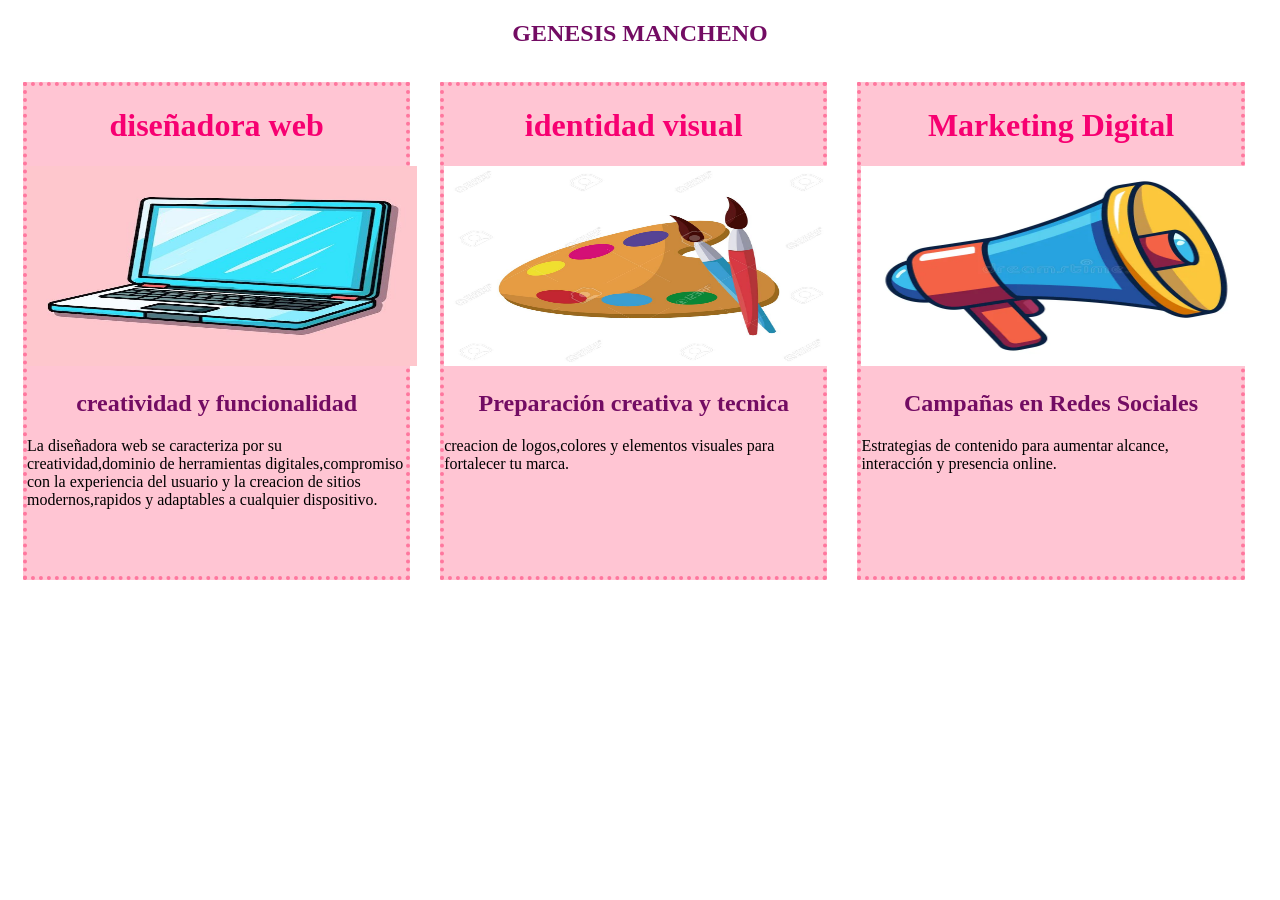
<file: servicios.html>
<!DOCTYPE html>
<html>
<head>
<meta charset="utf-8">
<meta name="viewport" content="width=device-width, initial-scale=1">
<title>SERVICIOS OFRECIDOS</title>
<link rel="stylesheet" type="text/css" href="css/estilos.css">
</head>
<body>
<h2>GENESIS MANCHENO</h2>
<div class="servicios">
<h1>diseñadora web</h1>
<img class="imagen1" src="img/compu.jpg" width="390px" height="200px">
 <h2>creatividad y funcionalidad</h2>
<p>La diseñadora web se caracteriza por su creatividad,dominio de herramientas digitales,compromiso con la experiencia del usuario y la creacion de sitios modernos,rapidos y adaptables a cualquier dispositivo.</p>
</div>
<div class="servicios">
<h1>identidad visual</h1>
<img class="imagen1" src="img/pin.jpg" width="390px" height="200px">
<h2>Preparación creativa y tecnica</h2>
<p>creacion de logos,colores y elementos visuales para fortalecer tu marca.</p>
</div>
<div class="servicios">
<h1>Marketing Digital</h1>
<img class="imagen1" src="img/mega.webp" width="390px" height="200px"> 
<h2>Campañas en Redes Sociales</h2>
<p>Estrategias de contenido para aumentar alcance, interacción y presencia online.</p>
</div>

</body>
</html>
</file>
<file: css/estilos.css>
.contacto{
 border:4px dotted ;
 float:border:left:#FF779E;
 background:  #FFC5D3;
 width:40%;
 margin:30px;
 height: 900px;
}

h1{
 	text-align: center;
 	color: #f70071;
}

h2{
text-align: center;
color:#730c63

}

{
  font-family: arial;
 font-size: 17px;
}

.servicios{
	border:4px dotted #DBCCEB;
	float:left;
	background:  #D8CCEB;
	width:30%;
	margin:15PX;
	height: 490PX;

}


.servicios{
		border:4px dotted  #FF779E;
		float:left;
		background: #FFC5D3;
		width:30%;
		margin:15px;
		height: 490px;

}

header{
	background-color: #FFC5D3;
	border-bottom: 3px solid #880E4F;
	padding: 10px 20px;
}

.header-container{
	display:flex;/*ubicar un elemento a lado de otro*/
	justify-content:space-between;/*reporte la ubicacion de los elementos;
	align-items:center;
	max-width:110px;
	margin:0 auto;

}
.logo{
	font-size:20px;/*tamaño de fuente*/
	font-weight: bold;/*negritos*/
	color:#EC407A;
	}
nav ul{
		list-style:none;/*quitar viñetas*/
		margin:0;
		padding:0;
		display:flex;
		gap:20px;/*separar elementos*/
	}
	
nav ul li a{

text-decoration: none;
color:#FF4081;
font-weight: 600;
padding: 8px 12px;
border-radius:4px;
transition:background-color;3 color 0.53;

}
nav ul li a:border:
  background-color: #f70071;
  footer {
background-color: #1e293b; /* Azul oscuro */
color: #cbd5e1;
padding: 20px;
font-size: 14px;
}

.footer-container {
max-width: 1000px;
margin: 0 auto;
display: flex;
justify-content: space-between; /* Texto a la izquierda, contacto a la derecha */
align-items: center;
flex-wrap: wrap;
gap: 15px;
}

.footer-container p {
margin: 0;
}

.footer-container a {
color: #38bdf8; /* Celeste para resaltar los enlaces directos */
text-decoration: none;
}

.footer-container a:hover { 
text-decoration: underline;
</file>
